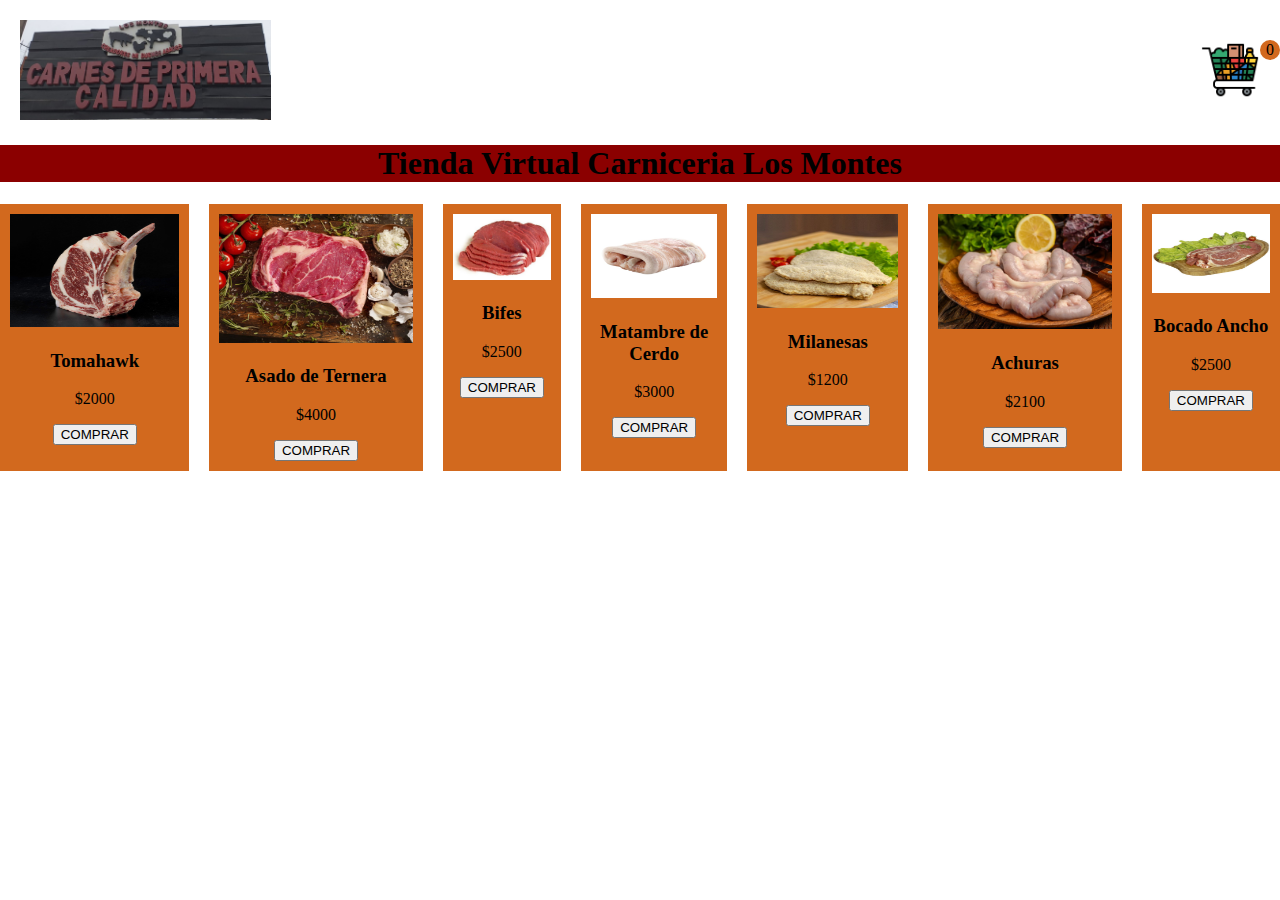
<file: index.html>
<!DOCTYPE html>
<html lang="en">
<head>
    <meta charset="UTF-8">
    <meta name="viewport" content="width=device-width, initial-scale=1.0"> 
    <link rel="stylesheet" href="./css/style.css">   
    <link rel="stylesheet" href="./css/index.css">
    <script src="./productos.js"  ></script>
    <script src="./app.js" defer></script> 
    <script src="./carritoservice.js" defer></script>
    <title>Tienda Virtual Carniceria Los Montes</title>
</head>
<body> 
    <header> 
        <nav> 
            <a href="./index.html"><img src="./img/logo-carniceria.jpeg" id="logo" alt="Logocarniceria"></a> 
            <div> 
                <a href="./pages/carrito.html" id="Carrito"><img src="./img/carrito-de-supermercado.png" alt="Carrito de compras"><span id="cuenta-carrito">0</span></a>
            </div>
        </nav> 
        <h1>Tienda Virtual Carniceria Los Montes</h1>
    </header> 
    <main> 
        <section id="productos-container"></section>
    </main>
    
</body>
</html>
</file>
<file: css/style.css>
a{ 
    text-decoration: none; 
    color: black;
} 
body{ 
    font-family:Cambria, Cochin, Georgia, Times, 'Times New Roman', serif ; 
    margin: 0;
}
a:hover{
    color: brown; 
} 
button{ 
    cursor: pointer;
}

header nav{ 
    display: flex; 
    justify-content: space-between; 
    margin: 20px;
} 
header nav div{ 
    display: flex; 
    align-items: center; 
    gap: 20px; 
    position: relative;
} 
#cuenta-carrito{ 
    background-color: chocolate; 
    border-radius: 100%; 
    display: inline-block; 
    width: 20px;  
    line-height: 20px;
    aspect-ratio: 1; 
    text-align: center; 
    position: absolute; 
}
#logo{ 
    height: 100px;   
} 

header nav img{ 
    height: 60px;
} 
h1{ 
    display: flex;  
    justify-content: center;
    font-family: Cambria, Cochin, Georgia, Times, 'Times New Roman', serif; 
    background-color: darkred; 
    font-weight: 30px;
} 

.vacio {  
    display: none;

}
</file>
<file: css/index.css>
#productos-container{ 
    display: flex; 
  
    justify-content: space-around;
    max-width: 2000px; 
    margin: auto; 
   
    gap: 20px;

} 
.tarjeta-producto{ 
    max-width: 1800px; 
    text-align: center; 
    background-color: chocolate; 
    padding: 10px;
} 
.tarjeta-producto img{ 
    width: 100%; 
    aspect-ratio: 1.5;
}
</file>
